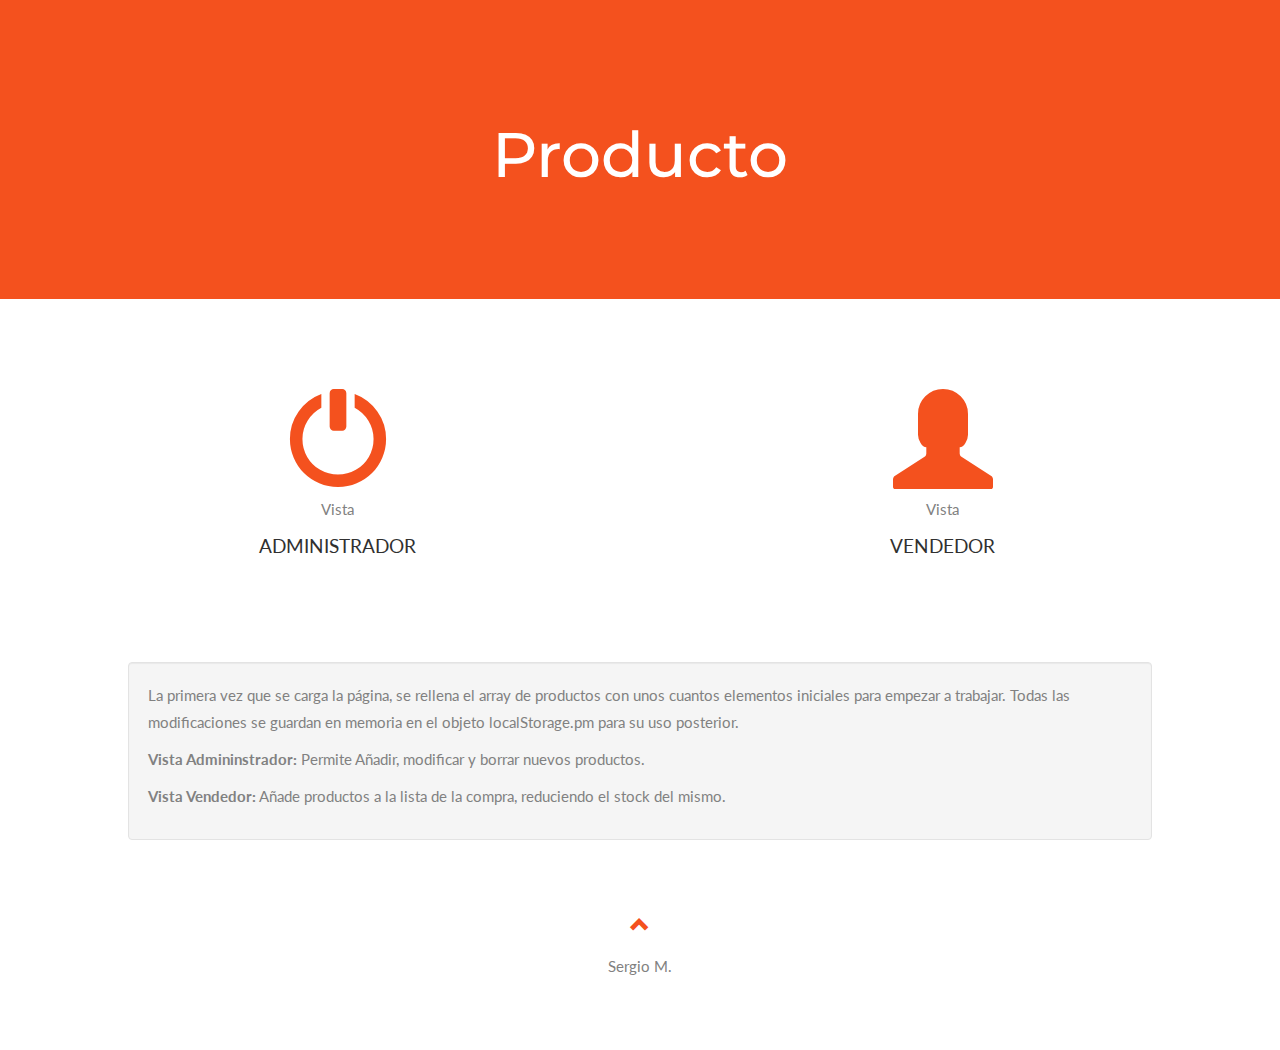
<file: index.html>
<!DOCTYPE html>
<html>
<head>
  <!-- Producto -->
  <meta charset="UTF-8">
  <title>Producto - Sergio M.</title>
  <!-- Bootstrap -->
  <meta name="viewport" content="width=device-width, initial-scale=1">
  <link rel="stylesheet" href="https://maxcdn.bootstrapcdn.com/bootstrap/3.3.7/css/bootstrap.min.css">
  <link href="https://fonts.googleapis.com/css?family=Montserrat" rel="stylesheet" type="text/css">
  <link href="https://fonts.googleapis.com/css?family=Lato" rel="stylesheet" type="text/css">
  <script src="https://ajax.googleapis.com/ajax/libs/jquery/3.3.1/jquery.min.js"></script>
  <script src="https://maxcdn.bootstrapcdn.com/bootstrap/3.3.7/js/bootstrap.min.js"></script>

  <link rel="stylesheet" href="./css/style.css">

</head>
<body id="myPage" data-spy="scroll" data-target=".navbar" data-offset="60">

	<div class="jumbotron text-center">
	  <h1>Producto</h1> 
	</div>

	<!-- Container (Services Section) -->
	<div id="services" class="container-fluid text-center">
	  <div class="row">
	    <div class="col-sm-6">
	      <a href="./html/admin.html" id="adminButton">
	      	<span class="glyphicon glyphicon-off logo-small"></span>
	      </a>
	      <p>Vista</p>
	      <h4>ADMINISTRADOR</h4>
	      
	    </div>
	    <div class="col-sm-6">
	      <a href="./html/vendedor.html" id="adminButton">
	      	<span class="glyphicon glyphicon-user logo-small"></span>
	      </a>
	      <p>Vista</p>
	      <h4>VENDEDOR</h4>
	    </div>
	  </div>
	</div>

	<div style="margin: 1% 10%" class="well">
		<p>La primera vez que se carga la página, se rellena el array de productos con unos cuantos elementos iniciales para empezar a trabajar. Todas las modificaciones se guardan en memoria en el objeto localStorage.pm para su uso posterior.</p>
		<p><strong>Vista Admininstrador:</strong> Permite Añadir, modificar y borrar nuevos productos.</p>
		<p><strong>Vista Vendedor:</strong> Añade productos a la lista de la compra, reduciendo el stock del mismo.</p>
	</div>

	<footer class="container-fluid text-center">
	  <a href="#myPage" title="To Top">
	    <span class="glyphicon glyphicon-chevron-up"></span>
	  </a>
	  <p>Sergio M.</p>
	</footer>

</body>
</html>
</file>
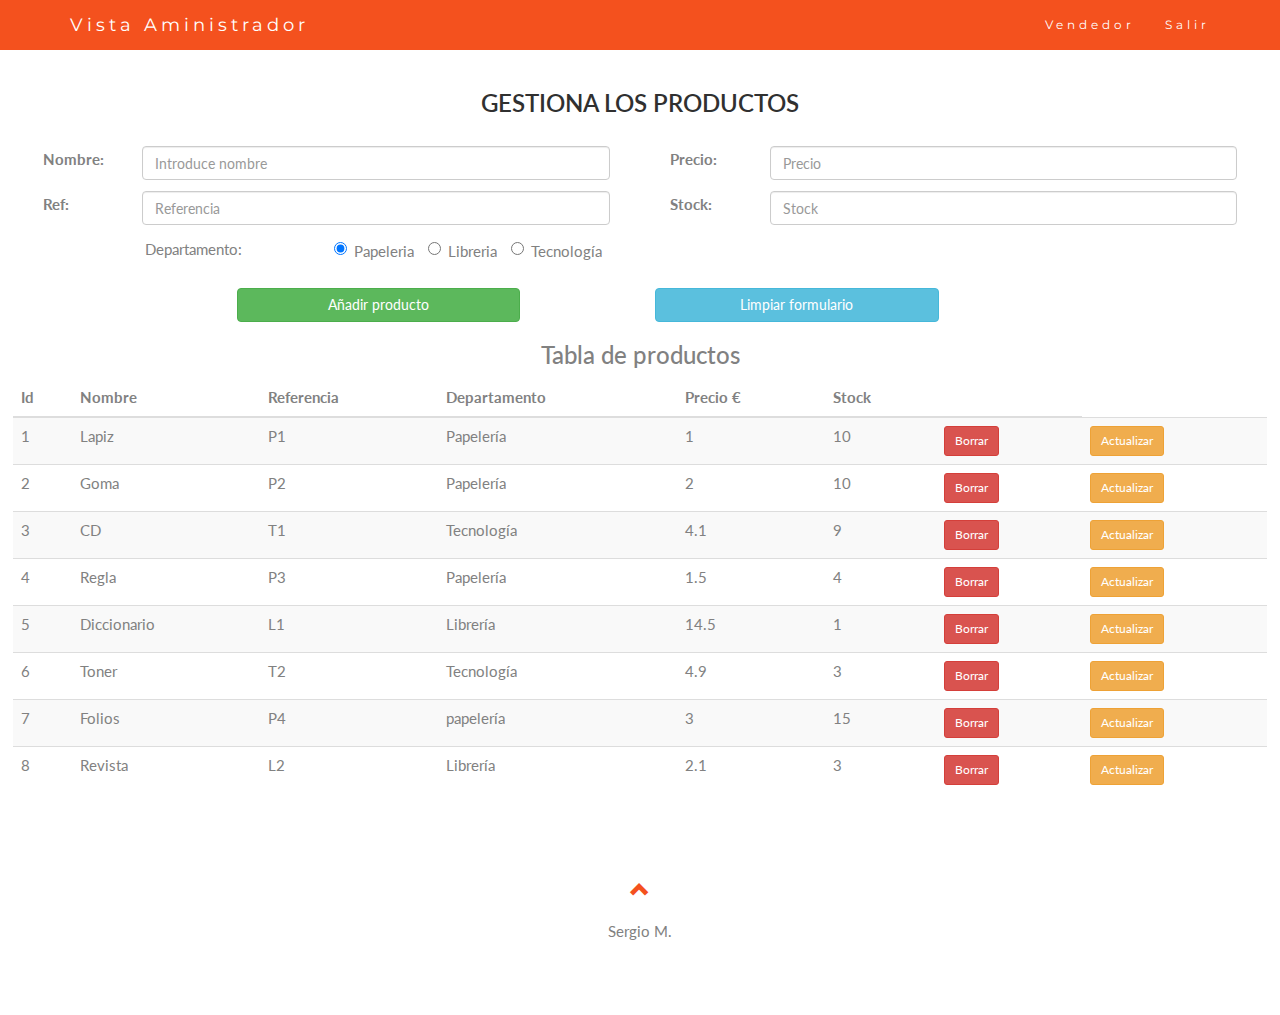
<file: html/admin.html>
<!DOCTYPE html>
<html>
<head>
  <!-- Producto -->
  <meta charset="UTF-8">
  <title>Vista Administrador - Sergio M.</title>
  <!-- Bootstrap -->
  <meta name="viewport" content="width=device-width, initial-scale=1">
  <link rel="stylesheet" href="https://maxcdn.bootstrapcdn.com/bootstrap/3.3.7/css/bootstrap.min.css">
  <link href="https://fonts.googleapis.com/css?family=Montserrat" rel="stylesheet" type="text/css">
  <link href="https://fonts.googleapis.com/css?family=Lato" rel="stylesheet" type="text/css">
  <script src="https://ajax.googleapis.com/ajax/libs/jquery/3.3.1/jquery.min.js"></script>
  <script src="https://maxcdn.bootstrapcdn.com/bootstrap/3.3.7/js/bootstrap.min.js"></script>

  <link rel="stylesheet" href="../css/style.css">
</head>
<body onload="init(0);">
	<nav class="navbar navbar-default navbar-fixed-top">
	  <div class="container">
	    <div class="navbar-header">
	      <button type="button" class="navbar-toggle" data-toggle="collapse" data-target="#myNavbar">
	        <span class="icon-bar"></span>
	        <span class="icon-bar"></span>
	        <span class="icon-bar"></span>                        
	      </button>
	      <a class="navbar-brand" href="#myPage">Vista Aministrador</a>
	    </div>
	    <div class="collapse navbar-collapse" id="myNavbar">
	      <ul class="nav navbar-nav navbar-right">
	        <li><a href="../html/vendedor.html" id="vendedorButton">Vendedor</a></li>
	        <li><a href="../index.html">Salir</a></li>
	      </ul>
	    </div>
	  </div>
	</nav>
	<div class="text-center" style="padding-top: 70px">
		<h2>Gestiona los productos</h2>
	</div>

	<div class="alert alert-success collapse" id="mySuccess">
		<a href="#" class="close" data-toggle="collapse" data-target="#mySuccess">&times;</a>
		<strong>Producto registrado correctamente!</strong>
	</div>

	<div class="alert alert-danger collapse" id="myAlert">
		<a href="#" class="close" data-toggle="collapse" data-target="#myAlert">&times;</a>
		<strong>Faltan campos por rellenar!</strong>
	</div>

	<div class="alert alert-warning collapse" id="myWarning">
		<a href="#" class="close" data-toggle="collapse" data-target="#myWarning">&times;</a>
		<strong>Producto modificado correctamente!</strong>
	</div>

	<div class="row vistaAdmin">
        <div class="col-md-6">
		    <div class="form-group">
		      <label class="control-label col-sm-2" for="email">Nombre:</label>
		      <div class="col-sm-10">
		      	<input id="pArrayIndex" type="hidden" value="">
		      	<input id="pNom" class="form-control" type="text" name="nom" placeholder="Introduce nombre" >
		      </div>
		    </div>
		    <div class="form-group">
		      <label class="control-label col-sm-2" for="pwd">Ref:</label>
		      <div class="col-sm-10">   
		      	<input id="pRef" class="form-control" type="text" name="ref" placeholder="Referencia" >       
		      </div>
		    </div>
		</div>
		<div class="col-md-6">
		   	<div class="form-group">
		      <label class="control-label col-sm-2" for="pwd">Precio:</label>
		      <div class="col-sm-10">   
		      	<input id="pPre" class="form-control" type="number" name="pre" placeholder="Precio" >      
		      </div>
		    </div>
		   	<div class="form-group">
		      <label class="control-label col-sm-2" for="pwd">Stock:</label>
		      <div class="col-sm-10">   
		      	<input id="pSto" class="form-control" type="number" name="sto" placeholder="Stock" >      
		      </div>
		    </div>
		</div>
		<div class="form-group col-sm-12">
			<p class="col-sm-offset-1 col-sm-2">Departamento:</p>
			<label class="radio-inline">
				<input class="pDep" type="radio" name="dep" value="Papelería" checked> Papeleria
			</label>
			<label class="radio-inline">
				<input class="pDep" class="form-control" type="radio" name="dep" value="Librería"> Libreria
			</label>
			<label class="radio-inline">
				<input class="pDep" class="form-control" type="radio" name="dep" value="Tecnología"> Tecnología
			</label>
		</div>
	    <div class="form-group">        
	      <div class="col-md-offset-2 col-md-3">
	        <button style="display: block" class="btn btn-success btn-block" id="addProducto">Añadir producto</button>
	        <button style="display: none" class="btn btn-warning btn-block" id="updateProducto">Modificar producto</button>
	      </div>
	  	</div>
	    <div class="form-group"> 
	      <div class="col-md-offset-1 col-md-3">
	        <button class="btn btn-info btn-block" id="cleanProducto">Limpiar formulario</button>
	      </div>
	    </div>
	    <!-- Salto de fila en el grid de Bootstrap -->
		<div class="clearfix"></div>
		<div class="text-center">
			<h3>Tabla de productos</h3>
		</div>
	    <table id="tableProduct" class="col-md-12 table table-striped">
		    <thead>
		      <tr>
		        <th>Id</th>
		        <th>Nombre</th>
		        <th>Referencia</th>
		        <th>Departamento</th>
		        <th>Precio €</th>
		        <th>Stock</th>
		        <th></th>
		      </tr>
		    </thead>
		    <tbody id="tableContactBody">
		    </tbody>
	  	</table>

    </div>
	


	<footer class="container-fluid text-center">
	  <a href="#myPage" title="To Top">
	    <span class="glyphicon glyphicon-chevron-up"></span>
	  </a>
	  <p>Sergio M.</p>
	</footer>

	<script type="text/javascript" src="../js/script.js" ></script>

</body>
</html>
</file>
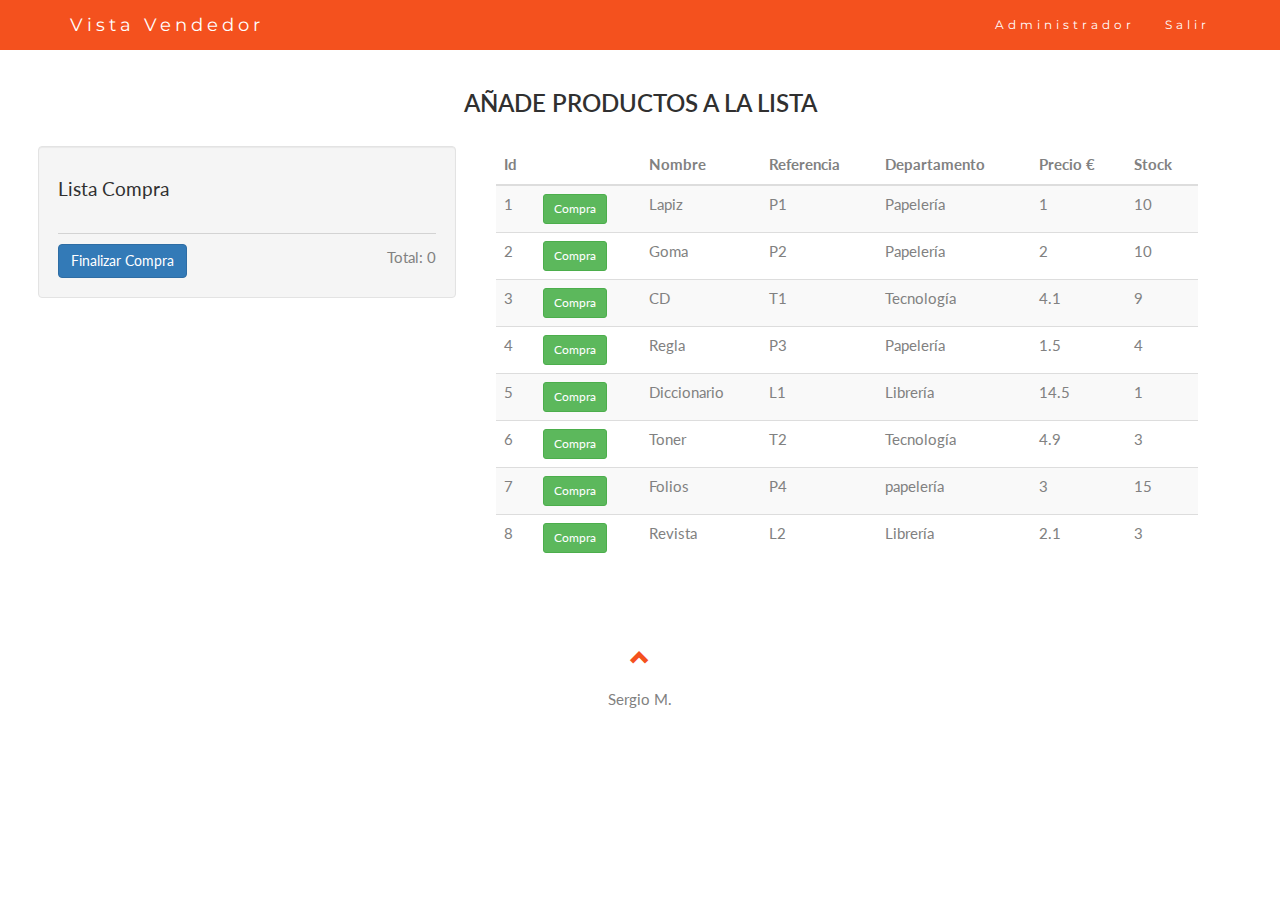
<file: html/vendedor.html>
<!DOCTYPE html>
<html>
<head>
  <!-- Producto -->
  <meta charset="UTF-8">
  <title>Vista Vendedor - Sergio M.</title>
  <!-- Bootstrap -->
  <meta name="viewport" content="width=device-width, initial-scale=1">
  <link rel="stylesheet" href="https://maxcdn.bootstrapcdn.com/bootstrap/3.3.7/css/bootstrap.min.css">
  <link href="https://fonts.googleapis.com/css?family=Montserrat" rel="stylesheet" type="text/css">
  <link href="https://fonts.googleapis.com/css?family=Lato" rel="stylesheet" type="text/css">
  <script src="https://ajax.googleapis.com/ajax/libs/jquery/3.3.1/jquery.min.js"></script>
  <script src="https://maxcdn.bootstrapcdn.com/bootstrap/3.3.7/js/bootstrap.min.js"></script>

  <link rel="stylesheet" href="../css/style.css">
</head>
<body onload="init(1);">
	<nav class="navbar navbar-default navbar-fixed-top">
	  <div class="container">
	    <div class="navbar-header">
	      <button type="button" class="navbar-toggle" data-toggle="collapse" data-target="#myNavbar">
	        <span class="icon-bar"></span>
	        <span class="icon-bar"></span>
	        <span class="icon-bar"></span>                        
	      </button>
	      <a class="navbar-brand" href="#myPage">Vista Vendedor</a>
	    </div>
	    <div class="collapse navbar-collapse" id="myNavbar">
	      <ul class="nav navbar-nav navbar-right">
	        <li><a href="../html/admin.html" id="adminButton">Administrador</a></li>
	        <li><a href="../index.html">Salir</a></li>
	      </ul>
	    </div>
	  </div>
	</nav>
	
	<div class="text-center" style="padding-top: 70px">
		<h2>Añade productos a la lista</h2>
	</div>

	<div class="alert alert-success collapse" id="myAlert">
		<a href="#" class="close" data-toggle="collapse" data-target="#myAlert">&times;</a>
		<strong>Compra realizada!</strong> Gracias por confiar en nosotros.
	</div>

	<div class="row vistaVendedor">
		<div id="listProduct" class="container col-md-4 well" data-spy="affix" data-offset-top="205">
	  		<h4>Lista Compra</h4>
			<ul style="border-bottom: 1px solid lightgray"></ul>
			<div class="pull-left">
				<button class="btn btn-primary btn-block" id="finishBuy">Finalizar Compra</button>
			</div>
			<div class="pull-right">
				Total: <span id="listPrecio">0</span>
			</div>
		</div>

		<div class="col-lg-7">
			<table id="tableProduct" class="table table-striped">
			    <thead>
			      <tr>
			        <th>Id</th>
			        <th></th>
			        <th>Nombre</th>
			        <th>Referencia</th>
			        <th>Departamento</th>
			        <th>Precio €</th>
			        <th>Stock</th>
			      </tr>
			    </thead>
			    <tbody id="tableContactBody">
			    </tbody>
		  	</table>
		</div>

	</div>

    <footer class="container-fluid text-center">
	  <a href="#myPage" title="To Top">
	    <span class="glyphicon glyphicon-chevron-up"></span>
	  </a>
	  <p>Sergio M.</p>
	</footer>

	<script type="text/javascript" src="../js/script.js" ></script>

</body>
</html>
</file>
<file: css/style.css>
.vistaAdmin{
    margin: 5px 1% 5px 1%;
}

.vistaVendedor{
    margin: 5px 1% 5px 1%;
}

#listProduct{
margin-left: 2%;
margin-right: 2%;
}

.form-group{
    min-height: 30px;
}

.btn-block+.btn-block{
    margin-top: 0px;
}

.alert{
    margin-right: 5%;
    margin-left: 5%;
}

/* Bootstrap */
  body {
      font: 400 15px Lato, sans-serif;
      line-height: 1.8;
      color: #818181;
  }
  h2 {
      font-size: 24px;
      text-transform: uppercase;
      color: #303030;
      font-weight: 600;
      margin-bottom: 30px;
  }
  h4 {
      font-size: 19px;
      line-height: 1.375em;
      color: #303030;
      font-weight: 400;
      margin-bottom: 30px;
  }  
  .jumbotron {
      background-color: #f4511e;
      color: #fff;
      padding: 100px 25px;
      font-family: Montserrat, sans-serif;
  }
  .container-fluid {
      padding: 60px 50px;
  }
  .bg-grey {
      background-color: #f6f6f6;
  }
  .logo-small {
      color: #f4511e;
      font-size: 100px;
  }
  .panel {
      border: 1px solid #f4511e; 
      border-radius:0 !important;
      transition: box-shadow 0.5s;
  }
  .panel:hover {
      box-shadow: 5px 0px 40px rgba(0,0,0, .2);
  }
  .panel-footer .btn:hover {
      border: 1px solid #f4511e;
      background-color: #fff !important;
      color: #f4511e;
  }
  .panel-heading {
      color: #fff !important;
      background-color: #f4511e !important;
      padding: 25px;
      border-bottom: 1px solid transparent;
      border-top-left-radius: 0px;
      border-top-right-radius: 0px;
      border-bottom-left-radius: 0px;
      border-bottom-right-radius: 0px;
  }
  .panel-footer {
      background-color: white !important;
  }
  .panel-footer h3 {
      font-size: 32px;
  }
  .panel-footer h4 {
      color: #aaa;
      font-size: 14px;
  }
  .panel-footer .btn {
      margin: 15px 0;
      background-color: #f4511e;
      color: #fff;
  }
  .navbar {
      margin-bottom: 0;
      background-color: #f4511e;
      z-index: 9999;
      border: 0;
      font-size: 12px !important;
      line-height: 1.42857143 !important;
      letter-spacing: 4px;
      border-radius: 0;
      font-family: Montserrat, sans-serif;
  }
  .navbar li a, .navbar .navbar-brand {
      color: #fff !important;
  }
  .navbar-nav li a:hover, .navbar-nav li.active a {
      color: #f4511e !important;
      background-color: #fff !important;
  }
  .navbar-default .navbar-toggle {
      border-color: transparent;
      color: #fff !important;
  }
  footer .glyphicon {
      font-size: 20px;
      margin-bottom: 20px;
      color: #f4511e;
  }
  .slideanim {visibility:hidden;}
  .slide {
      animation-name: slide;
      -webkit-animation-name: slide;
      animation-duration: 1s;
      -webkit-animation-duration: 1s;
      visibility: visible;
  }
  @keyframes slide {
    0% {
      opacity: 0;
      transform: translateY(70%);
    } 
    100% {
      opacity: 1;
      transform: translateY(0%);
    }
  }
  @-webkit-keyframes slide {
    0% {
      opacity: 0;
      -webkit-transform: translateY(70%);
    } 
    100% {
      opacity: 1;
      -webkit-transform: translateY(0%);
    }
  }
  @media screen and (max-width: 768px) {
    .col-sm-4 {
      text-align: center;
      margin: 25px 0;
    }
    .btn-lg {
        width: 100%;
        margin-bottom: 35px;
    }
  }
  @media screen and (max-width: 480px) {
    .logo {
        font-size: 150px;
    }
  }
</file>
